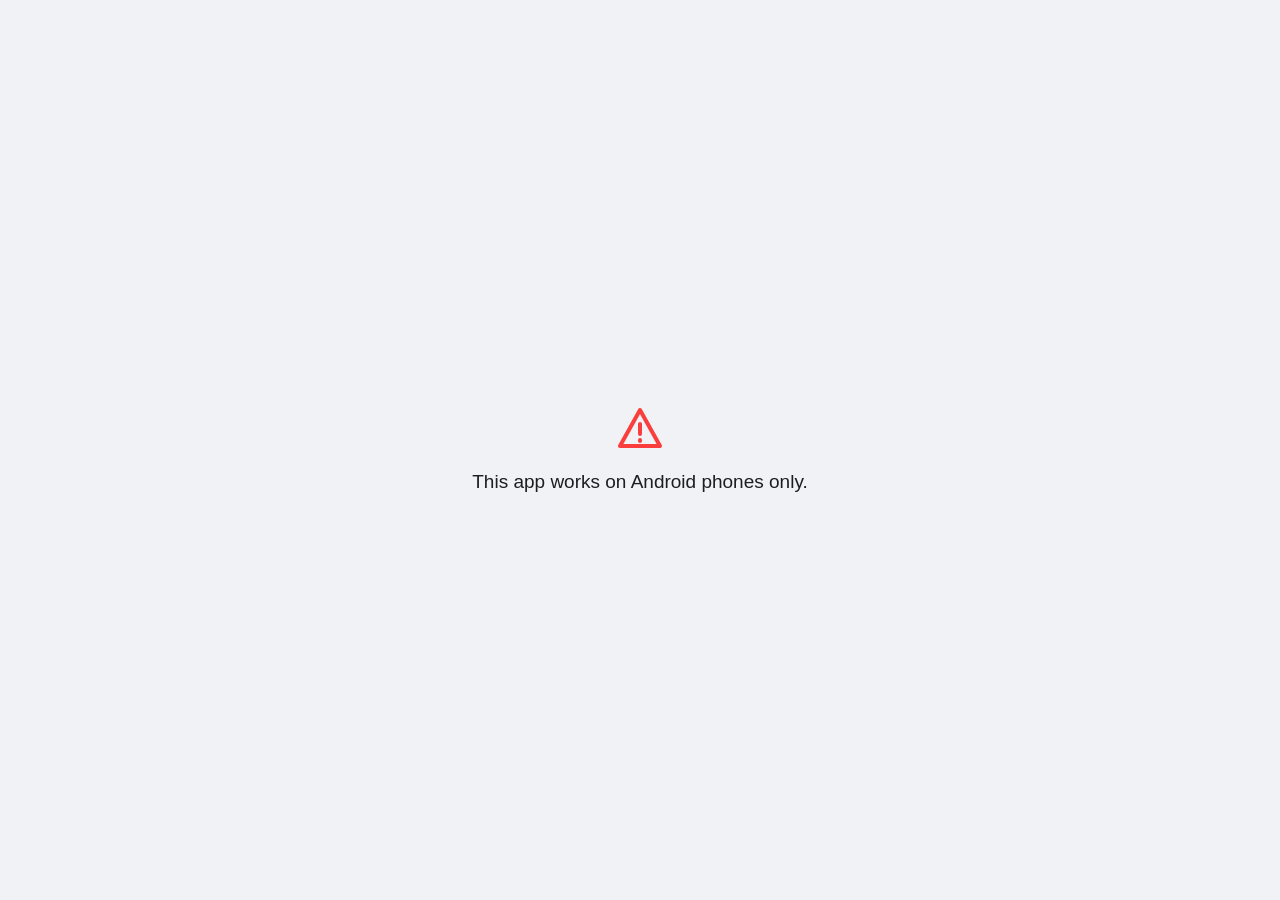
<file: index.html>
<!DOCTYPE html>
<html lang="en">
<head>
<meta charset="utf-8">
<meta name="viewport" content="width=device-width,initial-scale=1,viewport-fit=cover">
<meta name="theme-color" content="#1877F2">
<title>DV-Utilitiy</title>
<link rel="manifest" href="manifest.json">
<link rel="stylesheet" href="styles.css?v=3">
</head>
<body>
<div id="app-root">
<header class="bar">
  <button class="ib" id="bL" aria-label="Open menu" data-ic="menu"></button>
  <h1>DV-Utilitiy</h1>
  <button class="ib" id="bR" aria-label="More options" data-ic="dots"></button>
</header>
<main class="pg" id="pg"></main>
<nav class="nav" id="nav">
  <button data-p="home" class="on"><span data-ic="home"></span><span>Home</span></button>
  <button data-p="editor"><span data-ic="edit"></span><span>Editor</span></button>
  <button data-p="more"><span data-ic="more"></span><span>More</span></button>
</nav>
<div id="sc"></div>
<aside class="drawer left" id="dL"></aside>
<aside class="drawer right" id="dR"></aside>
</div>
<script src="puzzle.js?v=3"></script>
<script src="api.js?v=3"></script>
<script src="app.js?v=3"></script>
<script src="main.js?v=3"></script>
</body>
</html>
</file>
<file: styles.css>
:root{--brand-blue:#1877F2;--error-red:#FA3E3E;--bg-color:#F0F2F5;--container-bg:#FFFFFF;--text-primary:#1C1E21;--text-secondary:#606770;--border-color:#CCD0D5;--fs:19px}
body.dark-mode{--bg-color:#18191A;--container-bg:#242526;--text-primary:#E4E6EB;--text-secondary:#B0B3B8;--border-color:#3E4042}
*{box-sizing:border-box;margin:0;padding:0;font-family:Roboto,sans-serif;font-size:var(--fs);-webkit-tap-highlight-color:transparent}
html,body{width:100dvw;height:100dvh;overflow:hidden;background:var(--bg-color);color:var(--text-primary)}
h1,h2,b,.btn{font-weight:700}
p{line-height:1.5}
button,a{cursor:pointer;touch-action:manipulation}
.ic{width:24px;height:24px;flex:none;fill:none;stroke:currentColor;stroke-width:2;stroke-linecap:round;stroke-linejoin:round}
.mut{color:var(--text-secondary)}
.err{color:var(--error-red)}

/* bars */
.bar{position:fixed;top:0;left:0;width:100dvw;height:56px;display:flex;align-items:center;background:var(--brand-blue);color:#fff;z-index:5}
.bar h1{flex:1;text-align:center;min-width:0;overflow:hidden;text-overflow:ellipsis;white-space:nowrap}
.ib{width:48px;height:48px;flex:none;border:0;background:none;color:inherit;display:grid;place-items:center;border-radius:50%}
.bar .ib:active{background:rgba(255,255,255,.25)}
.pg{position:fixed;top:56px;bottom:64px;left:0;width:100dvw;overflow-x:hidden;overflow-y:auto;padding:16px}
.pg.full{bottom:0}
.nav{position:fixed;bottom:0;left:0;width:100dvw;height:64px;display:flex;background:var(--container-bg);border-top:1px solid var(--border-color);z-index:5}
.nav button{flex:1;min-width:0;border:0;background:none;color:var(--text-secondary);display:flex;flex-direction:column;align-items:center;justify-content:center;gap:2px}
.nav button.on{color:var(--brand-blue)}

/* components */
.card{background:var(--container-bg);border:1px solid var(--border-color);border-radius:16px;padding:16px;margin-bottom:12px;overflow-wrap:anywhere}
.card h2{margin-bottom:8px}
.card p+p,.card h2+p{margin-top:8px}
.hero{display:grid;grid-template-columns:1fr 1px 1fr;background:var(--brand-blue);color:#fff;border:0;text-align:center;gap:8px}
.hero .dv{background:rgba(255,255,255,.4)}
.hero .stat{display:flex;flex-direction:column;gap:4px;align-items:center}
.btn{width:100%;min-height:48px;border:0;border-radius:24px;background:var(--brand-blue);color:#fff;padding:0 20px;display:flex;align-items:center;justify-content:center;gap:8px;text-decoration:none;margin-bottom:12px}
.btn:active{filter:brightness(.85)}
.btn.sm{width:auto;margin:0}
.btn.ghost{background:none;color:var(--brand-blue);border:1px solid var(--brand-blue)}
.btn.danger{background:var(--error-red)}
label{display:block;margin-bottom:6px;color:var(--text-secondary)}
input{width:100%;min-height:48px;border:1px solid var(--border-color);border-radius:12px;padding:0 12px;background:var(--container-bg);color:var(--text-primary);margin-bottom:12px}
input:focus{outline:2px solid var(--brand-blue);border-color:transparent}
.row,.row2{display:flex;align-items:center;gap:8px;min-width:0}
.row2 input{flex:1;min-width:0;margin:0}
.row2 span{flex:1;min-width:0;overflow-wrap:anywhere}
.row .btn{margin:0;flex:1}
.done{text-decoration:line-through;color:var(--text-secondary)}
.ck{color:var(--brand-blue)}
#tl{margin-top:12px}
.sw{width:56px;height:32px;flex:none;border-radius:16px;background:var(--border-color);position:relative;border:0;display:block;transition:background .2s}
.sw::after{content:"";position:absolute;top:4px;left:4px;width:24px;height:24px;border-radius:50%;background:#fff;transition:transform .2s}
.sw[aria-checked="true"]{background:var(--brand-blue)}
.sw[aria-checked="true"]::after{transform:translateX(24px)}
.kv{display:flex;justify-content:space-between;gap:12px;padding:12px 0;border-bottom:1px solid var(--border-color)}
.kv:last-child{border:0}
.timer{color:var(--brand-blue);font-weight:700}

/* drawers */
#sc{position:fixed;inset:0;width:100dvw;height:100dvh;background:rgba(0,0,0,.5);opacity:0;pointer-events:none;transition:opacity .2s;z-index:9}
body.dr #sc{opacity:1;pointer-events:auto}
.drawer{position:fixed;inset:0;width:100dvw;height:100dvh;background:var(--bg-color);z-index:10;transition:transform .25s;overflow-y:auto;overflow-x:hidden}
.drawer.left{left:0;transform:translateX(-100%)}
.drawer.right{right:0;transform:translateX(100%)}
.drawer.open{transform:none}
.dh{position:sticky;top:0;height:56px;display:flex;align-items:center;background:var(--brand-blue);color:#fff;font-weight:700;z-index:1}
.dh span:not(.ib){flex:1;text-align:center}
.dh .ib:active{background:rgba(255,255,255,.25)}
.mi{display:flex;align-items:center;gap:16px;width:100%;min-height:56px;padding:0 16px;background:none;border:0;color:var(--text-primary);text-align:left;border-bottom:1px solid var(--border-color)}
.mi:active{background:var(--bg-color)}
.mi span:not(.sw){flex:1;min-width:0}

/* modals */
.modal{position:fixed;inset:0;width:100dvw;height:100dvh;background:var(--bg-color);z-index:20;display:flex;flex-direction:column}
.modal .bar{position:static;flex:none}
.mbody{flex:1;overflow-y:auto;overflow-x:hidden;padding:16px}
.who{display:flex;flex-direction:column;align-items:center;text-align:center;gap:6px;margin-bottom:12px}
.rw{position:relative;width:180px;height:180px;display:grid;place-items:center}
.rw.t{width:150px;height:150px}
.gear{position:absolute;inset:0;width:100%;height:100%;animation:spin 10s linear infinite}
.ph{border-radius:50%;object-fit:cover;display:block;background:var(--border-color)}
.bio{white-space:pre-line;text-align:left;width:100%}
.bio.clamp{display:-webkit-box;-webkit-line-clamp:3;-webkit-box-orient:vertical;overflow:hidden}
.soc{display:flex;justify-content:space-around;gap:12px;width:100%;margin:16px 0}
.sb{flex:none;width:64px;height:64px;border-radius:50%;display:grid;place-items:center;border:0;box-shadow:0 6px 16px rgba(0,0,0,.25)}
.sb .ic{width:34px;height:34px}
.sb:active{filter:brightness(.85)}
.sb.g{background:#8B0000}.sb.w{background:#25D366}.sb.f{background:#1877F2}.sb.p{background:#1E8A44}
.sh{display:flex;align-items:center;gap:16px;width:100%;min-height:56px;padding:0 16px;margin-bottom:8px;background:var(--container-bg);border:1px solid var(--border-color);border-radius:16px;color:var(--text-primary);text-align:left}

/* centered feedback */
.scrim{position:fixed;inset:0;width:100dvw;height:100dvh;background:rgba(0,0,0,.5);display:grid;place-items:center;z-index:40}
.dlg{width:85dvw;background:var(--container-bg);border-radius:20px;padding:20px}
.dlg .row{margin-top:16px}
.toast{position:fixed;top:50%;left:50%;width:80dvw;transform:translate(-50%,-50%) scale(.9);display:flex;align-items:center;gap:12px;background:var(--container-bg);color:var(--text-primary);border:1px solid var(--border-color);border-left:6px solid var(--brand-blue);border-radius:16px;padding:16px;box-shadow:0 8px 24px rgba(0,0,0,.3);opacity:0;pointer-events:none;transition:.2s;z-index:50}
.toast.err{border-left-color:var(--error-red)}
.toast.err .ic{color:var(--error-red)}
.toast .ic{color:var(--brand-blue)}
.toast.show{opacity:1;transform:translate(-50%,-50%) scale(1)}
.ring{width:48px;height:48px;border:5px solid var(--border-color);border-top-color:var(--brand-blue);border-radius:50%;animation:spin 1s linear infinite}
@keyframes spin{to{transform:rotate(360deg)}}
.block,.center{position:fixed;inset:0;width:100dvw;height:100dvh;display:grid;place-items:center;text-align:center;padding:24px;background:var(--bg-color);overflow-y:auto;overflow-x:hidden}
.block>div,.center>div{display:flex;flex-direction:column;align-items:center;gap:16px;width:100%}
.block .ic{width:48px;height:48px;color:var(--error-red)}
.center .card{width:100%}
.logo{width:120px;height:120px;border-radius:50%;background:var(--brand-blue);color:#fff;border:0;display:grid;place-items:center;user-select:none;-webkit-user-select:none}
.logo .ic{width:64px;height:64px}
.okc{color:var(--brand-blue)}
.okc .ic{width:64px;height:64px}
.code{text-align:center;letter-spacing:8px;font-weight:700}
</file>
